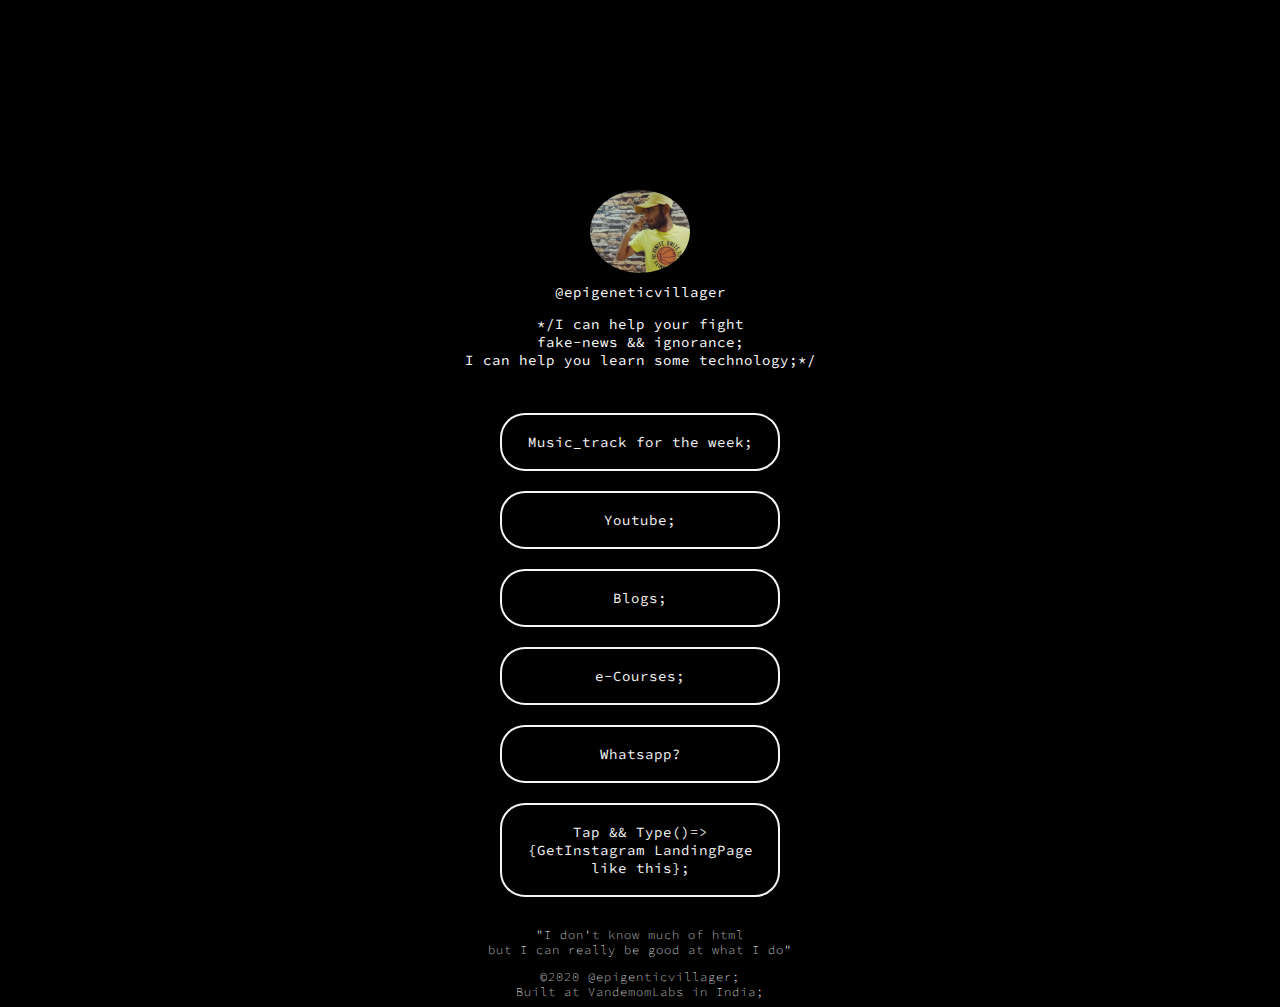
<file: index.html>
<html lang="en">
<head>
    <meta charset="UTF-8">
    <meta name="viewport" content="width=device-width, initial-scale=1.0">
    <link rel="stylesheet" href="styles.css">
    <title>epigeneticvillager</title>
    <link href="https://fonts.googleapis.com/css2?family=Source+Code+Pro:wght@300&display=swap" rel="stylesheet">


    
</head>
<body>
    
    <!-- Profile picture-->
    <img src="assets/pro.png" alt="profile picture" class="profile-picture">

    <!-- Profile name-->
    <div class="profile-name">@epigeneticvillager<p>
    */I can help your fight<br>fake-news && ignorance;<br>I can help you learn some technology;*/ </p> </div>
    
    <!-- Links-->
        <a href="AudioPlayer/index.html" class="links">Music_track for the week;</a>
        <a href="https://www.youtube.com/watch?v=QzVpoBetDKY&t=27" class="links">Youtube;</a>
        <a href="https://medium.com/@parbelsaha/the-fake-news-rush-5138a96bd43a" class="links">Blogs;</a>
        <a href="#" class="links">e-Courses;</a>
        <a href="https://wa.me/918800322938?text= I%20either%20need%20a%20landingPage%20or%20I'm%20interested%20in%20your%20e-Courses" class="links">Whatsapp? </a>
        <a href="mailto: parbelsaha@gmail.com" class="links">Tap && Type()=>{GetInstagram LandingPage like this};</a>
        

        <div class="bottom-text"> "I don't know much of html<br>but I can really be good at what I do"<p></p>
            <p></p>
            &copy;2020 @epigenticvillager;
           <br>Built at VandemomLabs in India;
        </div>
</file>
<file: styles.css>
body {
  background-color: black;
  color: white;
  font-family: 'Source Code Pro', monospace;
  font-size: 14px;
  letter-spacing: 1px;
}

img {
    border-radius: 50%;
  }

.profile-picture {
    display: block;
    margin-left: auto;
    margin-right: auto;
    margin-top: 15%;
    height: auto;
    max-width: 100px;
  }

.profile-name {
    
      text-align: center;
      padding: 10px;
  }

.links {
      text-align: center;
      margin-top: 20px;
      padding: 18px;
      border: 2px solid;
      border-width: 2px;
      width: 240px;
      display: block;
      margin-left: auto;
      margin-right: auto;
      border-radius: 25px;
  }

a {
    text-decoration: none;
    color: whitesmoke;
    transition: color 2s; 
}

.bottom-text {
    text-align: center;
    margin-top: 30px;
    font-size:  12px;
    font-weight:200;
}

a:hover {
    color: #000;
    background:	#FAEBD7;
}
</file>
